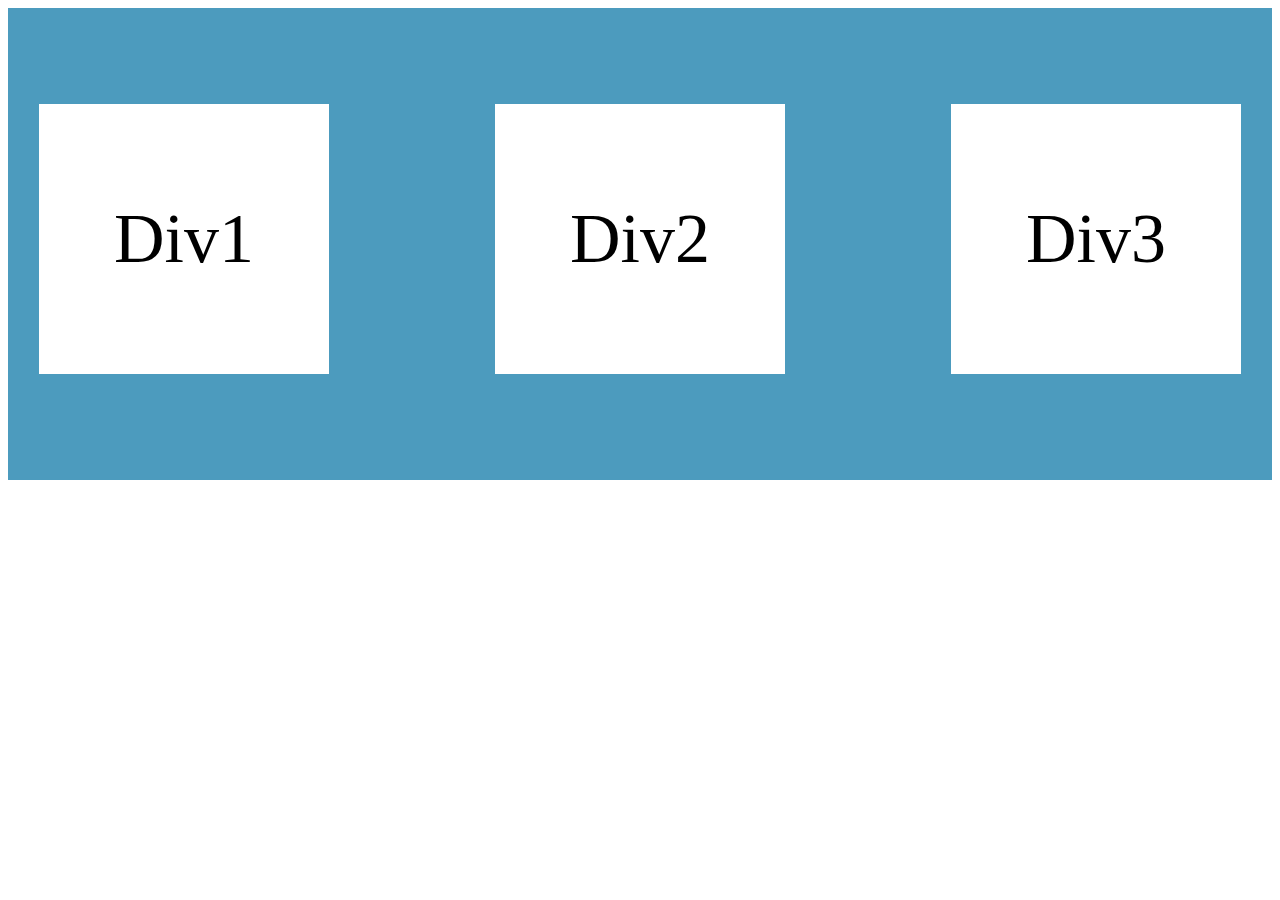
<file: index.html>
<!DOCTYPE html>
<html lang="en">
<head>
    <meta charset="UTF-8">
    <meta http-equiv="X-UA-Compatible" content="IE=edge">
    <meta name="viewport" content="width=device-width, initial-scale=1.0">
    <link rel="stylesheet" href="./style.css">
    <title>Document</title>
</head>
<body>
    <div class="All_Container">
    <div class="container1">
        Div1
    </div>
    <div class="container2">
        Div2
    </div>
    <div class="container3">
        Div3
    </div>
</div>
</body>
</html>
</file>
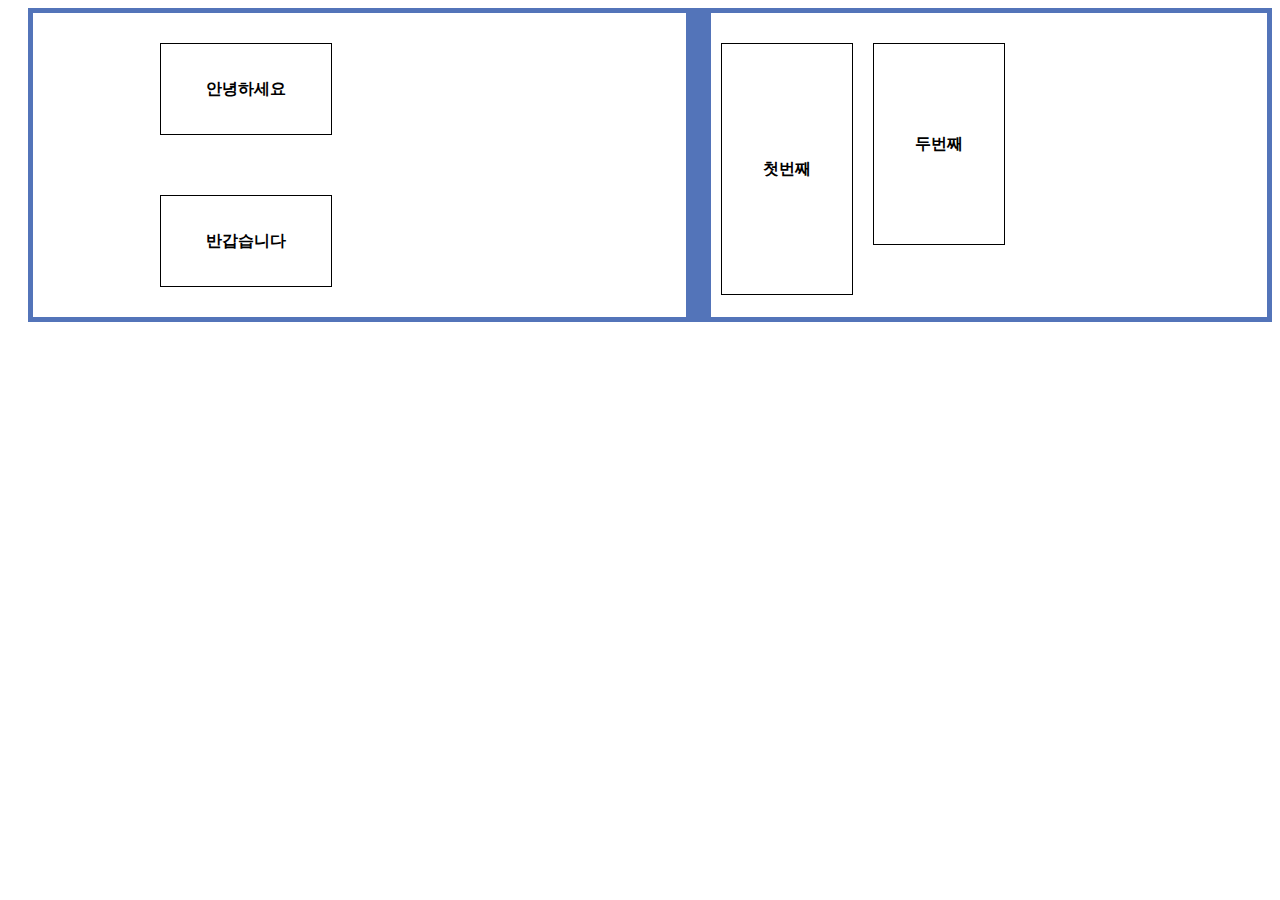
<file: chapter2.make divided square/index.html>
<!DOCTYPE html>
<html lang="en">

<head>
    <meta charset="UTF-8">
    <meta http-equiv="X-UA-Compatible" content="IE=edge">
    <meta name="viewport" content="width=device-width, initial-scale=1.0">
    <link rel="stylesheet" href="./style.css">
    <title>make divided 2 square</title>
</head>

<body>
    <div class="all_Container">
        <div class="container1">
            <div class="hi">안녕하세요</div>
            <div class="bye">반갑습니다</div>
        </div>
        <div class="center">

        </div>
        <div class="container2">
            <div class="first">첫번째</div>
            <div class="second">두번째</div>
        </div>
    </div>
</body>

</html>
</file>
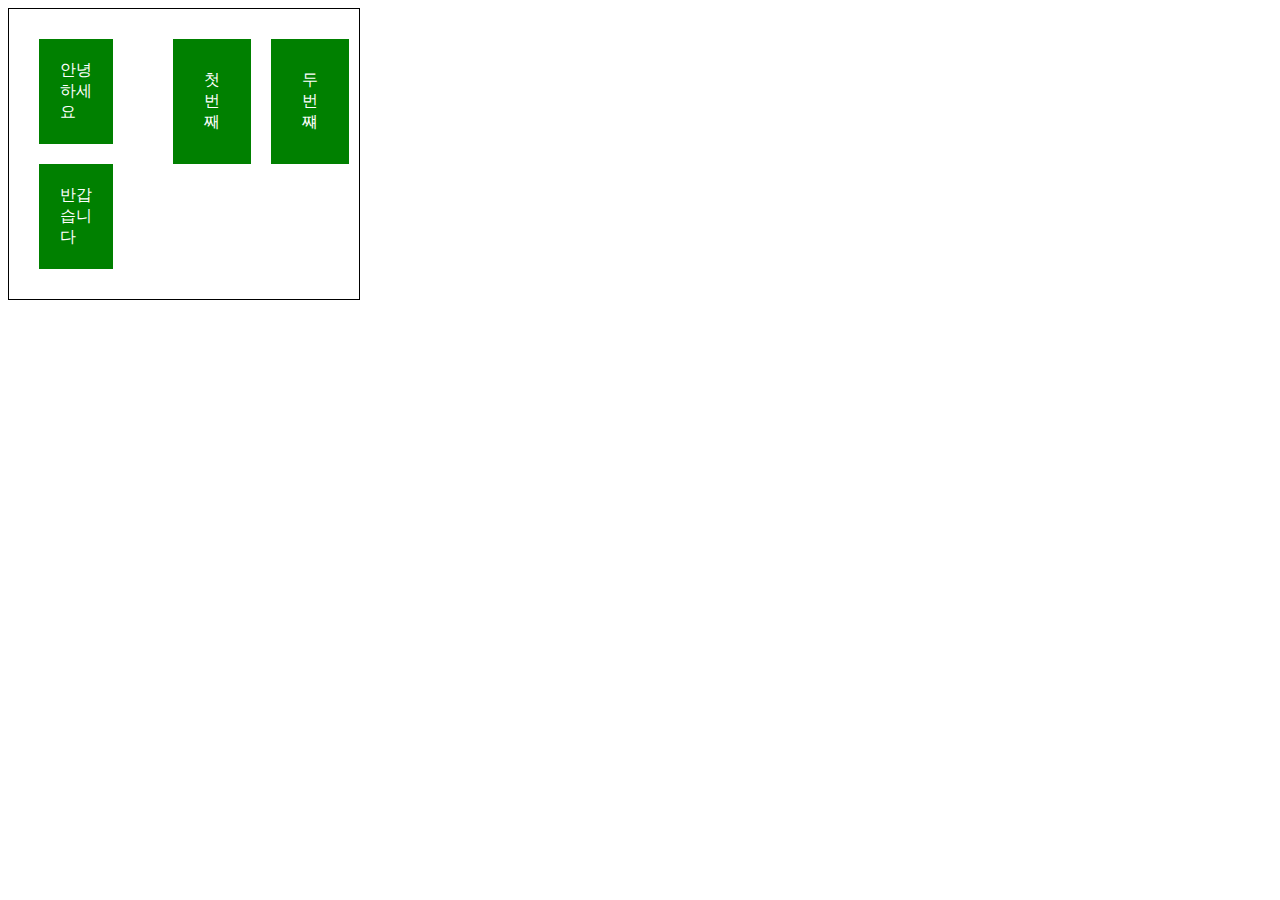
<file: toyprocject1.html>
<!DOCTYPE html>
<html lang="en">
<head>
    <meta charset="UTF-8">
    <meta http-equiv="X-UA-Compatible" content="IE=edge">
    <meta name="viewport" content="width=device-width, initial-scale=1.0">
    <link rel="stylesheet" href="./tStyle.css">
    <title>Document</title>
</head>
<body> 
    <div class="All_container">
    <div class="container1">
        <div class="hello">
        안녕하세요
        </div>
        <div class="bye">
        반갑습니다
        </div>
    </div>
    <div class="container2">
        <div class="first">첫번째</div>
        <div class="second">두번쨰</div>
    </div>
    </div>
    

</body>
</html>
</file>
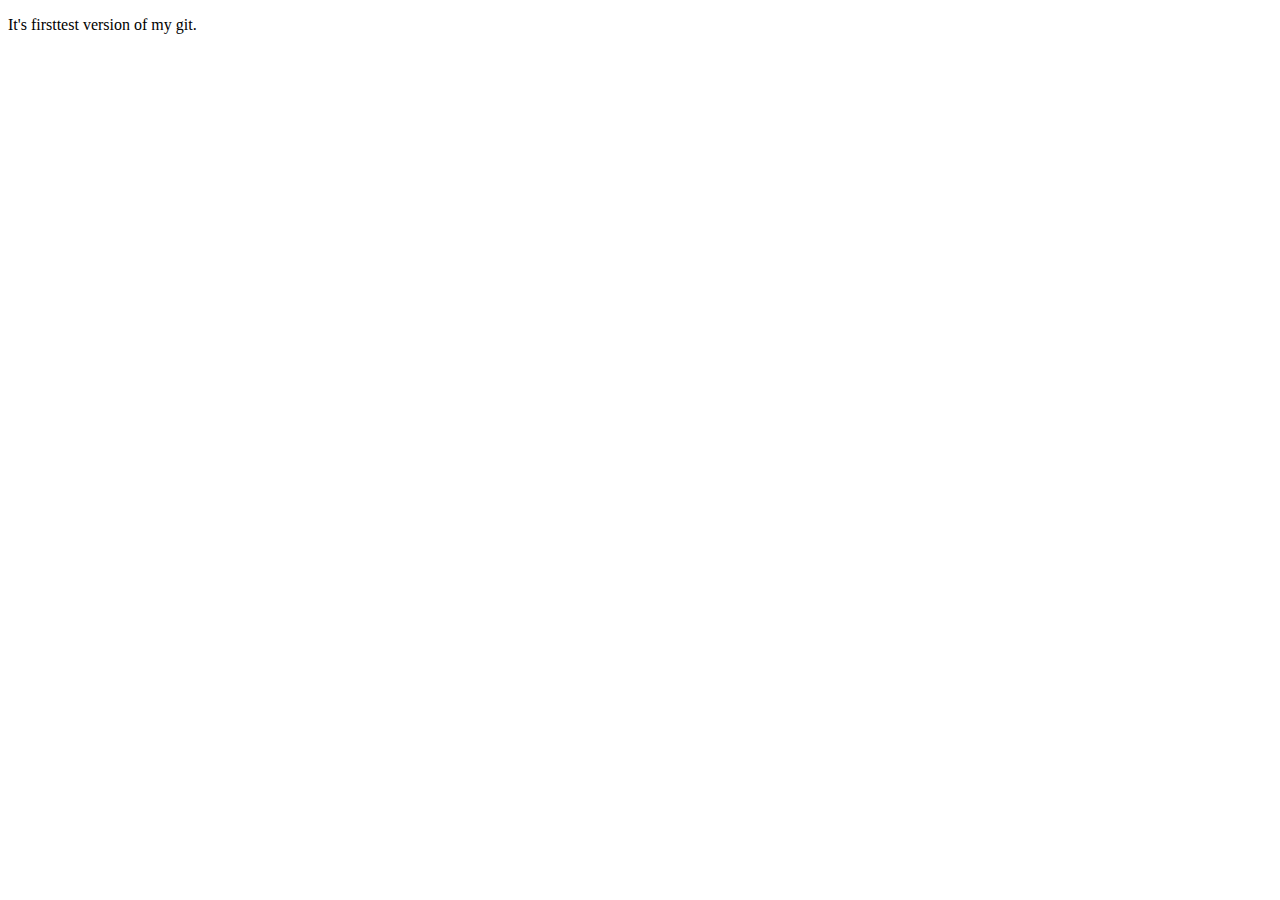
<file: chapter2.make divided square/firsttest.html>
<!DOCTYPE html>
<html lang="en">
<head>
    <meta charset="UTF-8">
    <meta http-equiv="X-UA-Compatible" content="IE=edge">
    <meta name="viewport" content="width=device-width, initial-scale=1.0">
    <title>git firsttest for me</title>
</head>
<body>
<p>
It's firsttest version of my git.
</p>
</body>
</html>
</file>
<file: style.css>
.All_Container{
    display: flex;
    flex-flow: row nowrap;
    justify-content: space-between;
    align-items: center;
    width: auto;
    height: 400px;
    background-color:rgb(76,155,190);
    border: 1px solid rgb(76,155,190); 
    padding-top: 30px;
    padding-bottom: 40px;   
}
.container1,.container2,.container3{
    display: flex;
    justify-content: center;
    align-items: center;
    font-size: 70px;
    border: 10px solid white;
    width:270px;
    height: 250px;
    background-color: white;
    margin-left: 30px;
    margin-right: 30px;
}
</file>
<file: chapter2.make divided square/style.css>
.all_Container{    
    display: flex;
    flex-direction:row;
    justify-content: space-evenly;

}
.container1{
    text-align: center;
    display: flex;
    flex-flow: column nowrap;
    justify-content: space-around;
    width: 100%;
    border: 5px solid rgb(83,116,185);
    border-right:0;
    padding-left: 97px;
    margin-left: 20px;

}
.hi{
    display: flex;
    justify-content: center;
    align-items: center;
    border: 1px solid black;
    width: 170px;
    height: 90px;
    text-align: center;
    font-weight: bolder;
    margin: 30px;
}
.bye{
    display: flex;
    justify-content: center;
    align-items: center;
    border: 1px solid black;
    width: 170px;
    height: 90px;
    text-align: center; 
    font-weight: bolder;
    margin: 30px;
}
.center{
border: 10px solid rgb(83,116,185);
}
/*container2 section*/
.container2{
    margin: 20px;
    display: flex;
    flex-flow: row nowrap;
    justify-content: flex-start;
    width: 100%;
    border: 5px solid rgb(83,116,185);
    margin:0px;
    padding-top:20px;

}
.first{
    margin: 10px;
    display: flex;
    flex-flow: column;
    justify-content: center;
    align-items: center;
    border: 1px solid black;
    width:130px;
    height: 250px;
    font-weight: bolder;

}
.second{
    margin: 10px;
    display: flex;
    flex-flow: column;
    justify-content: center;
    align-items: center;
    border: 1px solid black;
    width:130px;
    height: 200px;
    font-weight: bolder;
}
</file>
<file: tStyle.css>
.All_container{
    display: flex;
    flex-direction: row;
    border: 1px solid black;
    width: 350px;

}
.container1{
    display: flex;
    flex-flow: column nowrap;
    justify-content: flex-start; 
    margin: 30px;
}
.hello{
    border: 1px solid green;
    background-color: green;
    color: white;
    font-size: medium;
    padding: 20px;
    margin-bottom: 20px;
}
.bye{
        border: 1px solid green;
        background-color: green;
        color: white;
        font-size: medium;
        padding: 20px;
}
.container2{
    display: flex;
    flex-flow: row nowrap;
    text-align: center;
    justify-content: center;
    align-items: baseline;
    margin: 10px
}
.first{
    border: 1px solid green;
    background-color: green;
    color: white;
    font-size: medium;
    padding: 30px;
    margin: 20px;
}
.second{
    border: 1px solid green;
        background-color: green;
        color: white;
        font-size: medium;
        padding: 30px;
}
</file>
